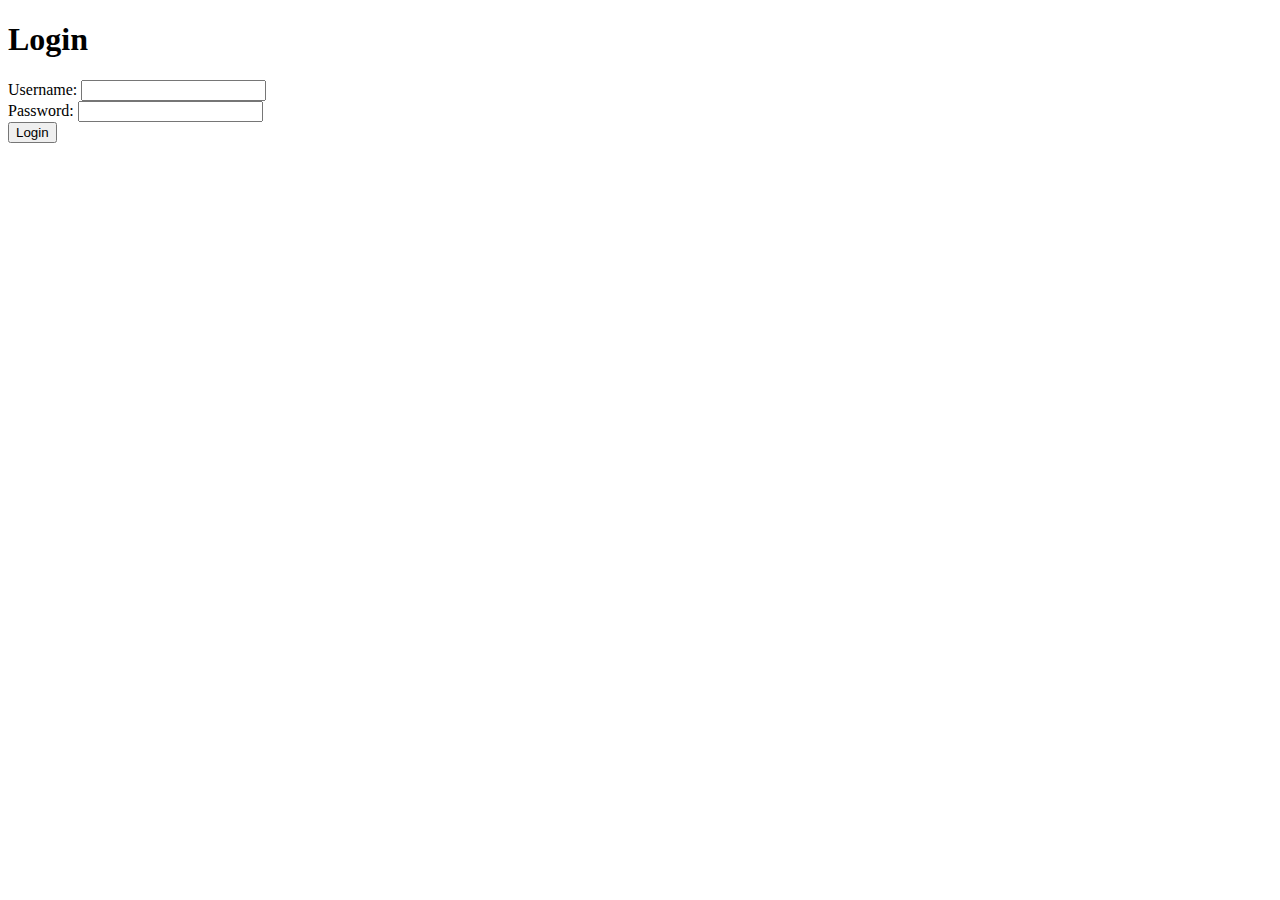
<file: templates/login.html>
<!DOCTYPE html>
<html lang="en">
<head>
    <meta charset="UTF-8">
    <meta name="viewport" content="width=device-width, initial-scale=1.0">
    <title>Admin Login</title>
</head>
<body>
    <h1>Login</h1>
    <form method="post">
        <label for="username">Username:</label>
        <input type="text" id="username" name="username" required><br>
        <label for="password">Password:</label>
        <input type="password" id="password" name="password" required><br>
        <button type="submit">Login</button>
    </form>
</body>
</html>
</file>
